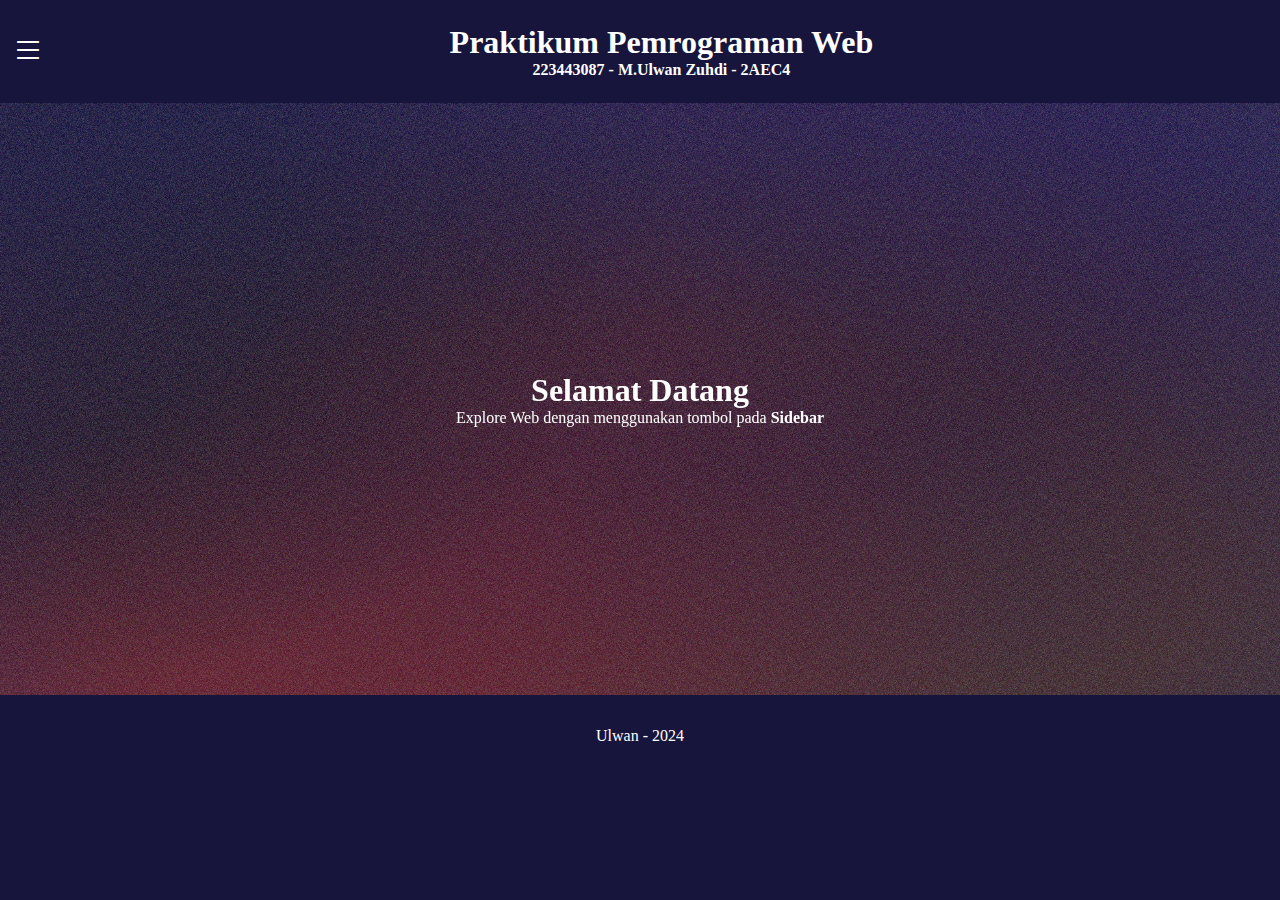
<file: index.html>
<!DOCTYPE html>
<html>
<head>
	<title>ul0ne</title>
	<link href="style.css" rel="stylesheet">
	<link rel="stylesheet" href="https://cdn.jsdelivr.net/npm/bootstrap-icons@1.11.3/font/bootstrap-icons.min.css">
</head>
<body class="body-index">
	<div class="sidebar" id="sidebar">
		<div class="side-head">
			<button onclick="cancelSidebar()"><i class="bi-arrow-return-left"></i></button>
			<h4>MENU</h4>
		</div>
		<button onclick="changeFrame('welcome.html')">Home</button>
		<button onclick="changeFrame('keluarga.html')">History Keluarga</button>
		<button onclick="changeFrame('pendidikan.html')">History Pendidikan</button>
		<button onclick="changeFrame('gallery.html')">Gallery</button>
	</div>
	<div class="bd">
		<div class="header">
			<button onclick="onSidebar()"><i class="bi-list"></i></button>
		
			<div>
				<h1>Praktikum Pemrograman Web</h1>
				<p>223443087 - M.Ulwan Zuhdi - 2AEC4</p>
			</div>
		</div>
		
		<div class="main">
			<iframe src="welcome.html" width="100%" height="100%" id="main-frame"></iframe>
		</div>
			
		<div class="footer">
			<p>Ulwan - 2024</p>
		</div>
	</div>
</body>
</html>

<script>
function onSidebar() { document.getElementById('sidebar').style.left = "0"; }
function cancelSidebar() { document.getElementById('sidebar').style.left = "-20vw"; }
function changeFrame(point) {
	document.getElementById("main-frame").setAttribute("src",point);
	cancelSidebar();
}
</script>
</file>
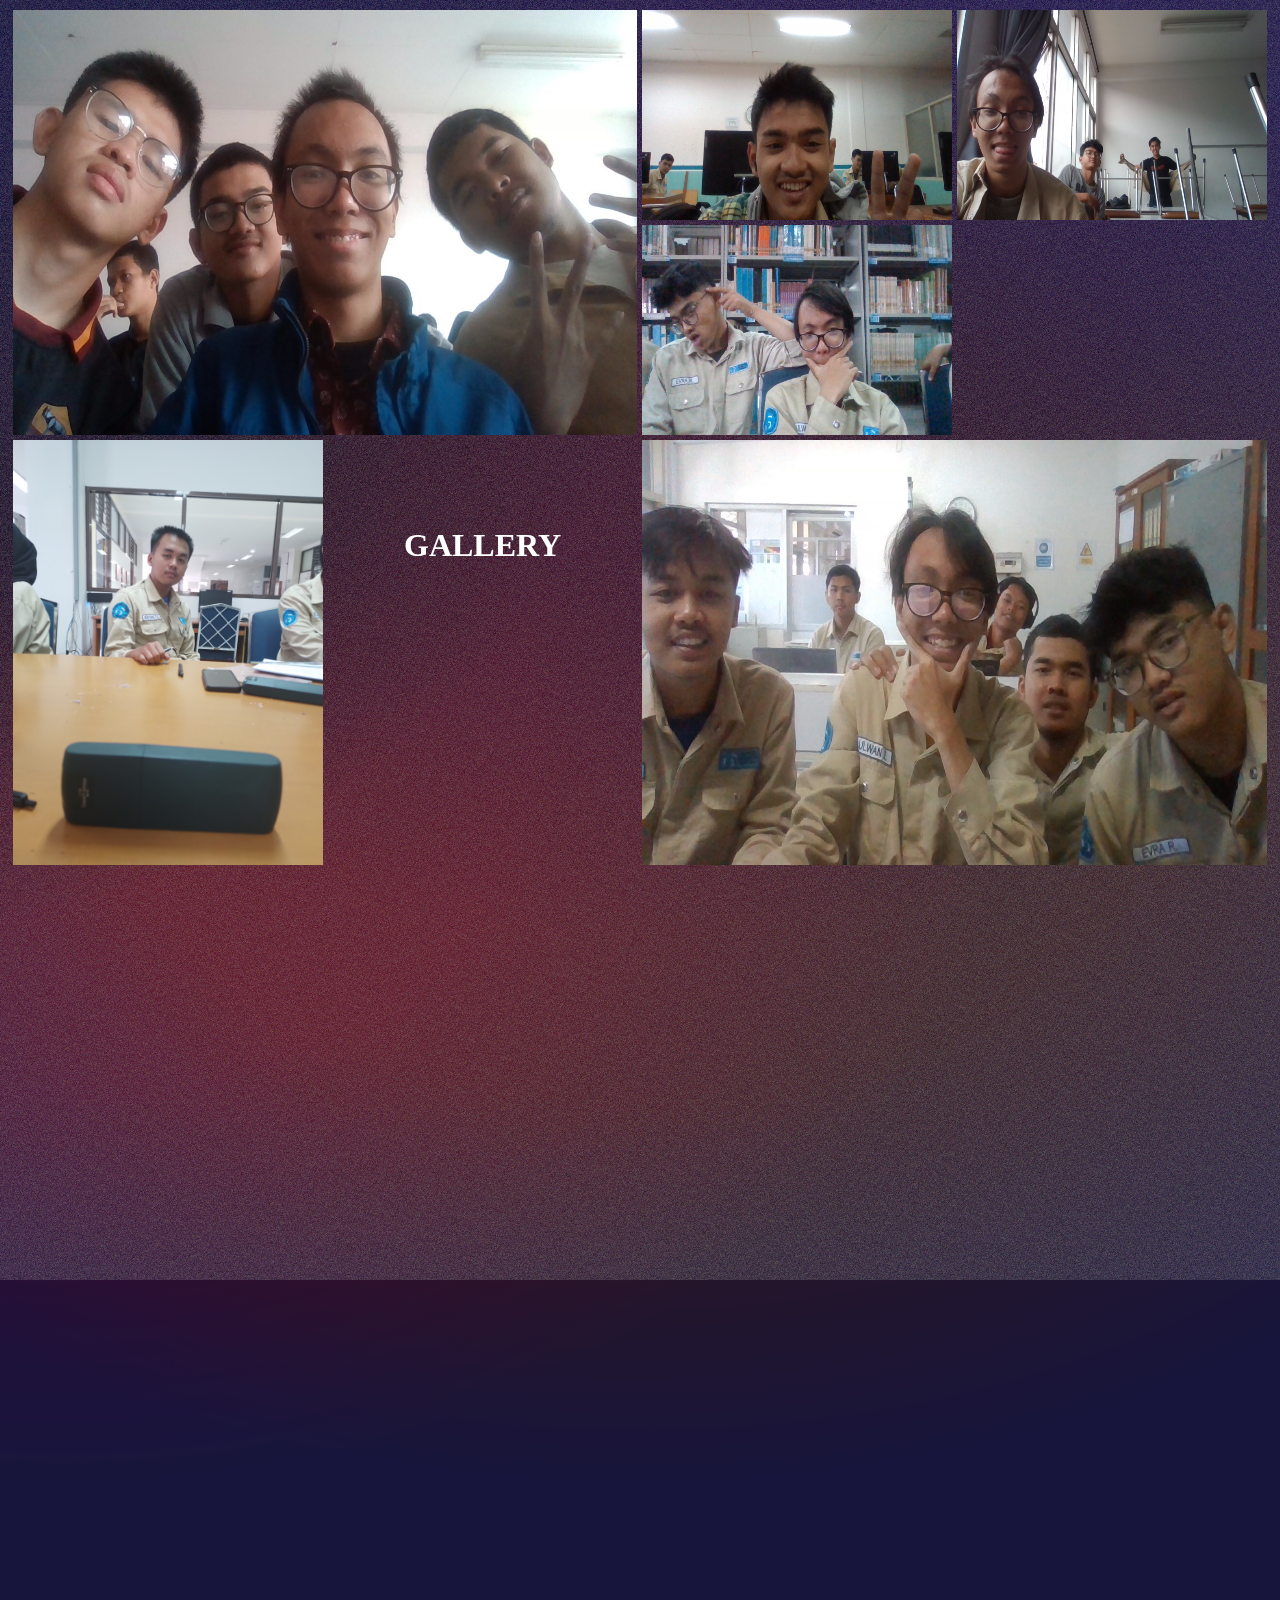
<file: gallery.html>
<!DOCTYPE html>
<html>
<head>
	<title>lb12</title>	
	<link href="style.css" rel="stylesheet">
</head>
<body class="iframe-content">
	<div class="meshgradient">
        <div class="color c1"></div>
        <div class="color c2"></div>
        <div class="color c3"></div>
        <div class="color c4"></div>
    </div>

	<svg 
		viewBox="0 0 5000 5000"
		xmlns='http://www.w3.org/2000/svg'>
	
		<filter id='noiseFilter'>
			<feTurbulence 
			type='fractalNoise' 
			baseFrequency='0.65' 
			numOctaves='3' 
			stitchTiles='stitch' />
		</filter>
	
		<rect
			width='1000%' 
			height='1000%' 
			filter='url(#noiseFilter)' />
	</svg>

	<div class="block gradient-wrap gallery">
		<img src="foto1.jpg" style="grid-area: 1/1/3/3;">
		<img src="foto2.jpg">
		<img src="foto3.jpg" style="grid-area: 3/3/5/5;">
		<img src="foto4.jpg">
		<img src="foto5.jpg">
		<img src="foto7.jpg" style="grid-area: 3/1/5/2;">
		<h1 style="grid-area: 3/2/4/3;">GALLERY</h1>
	</div>
</body>
</html>
</file>
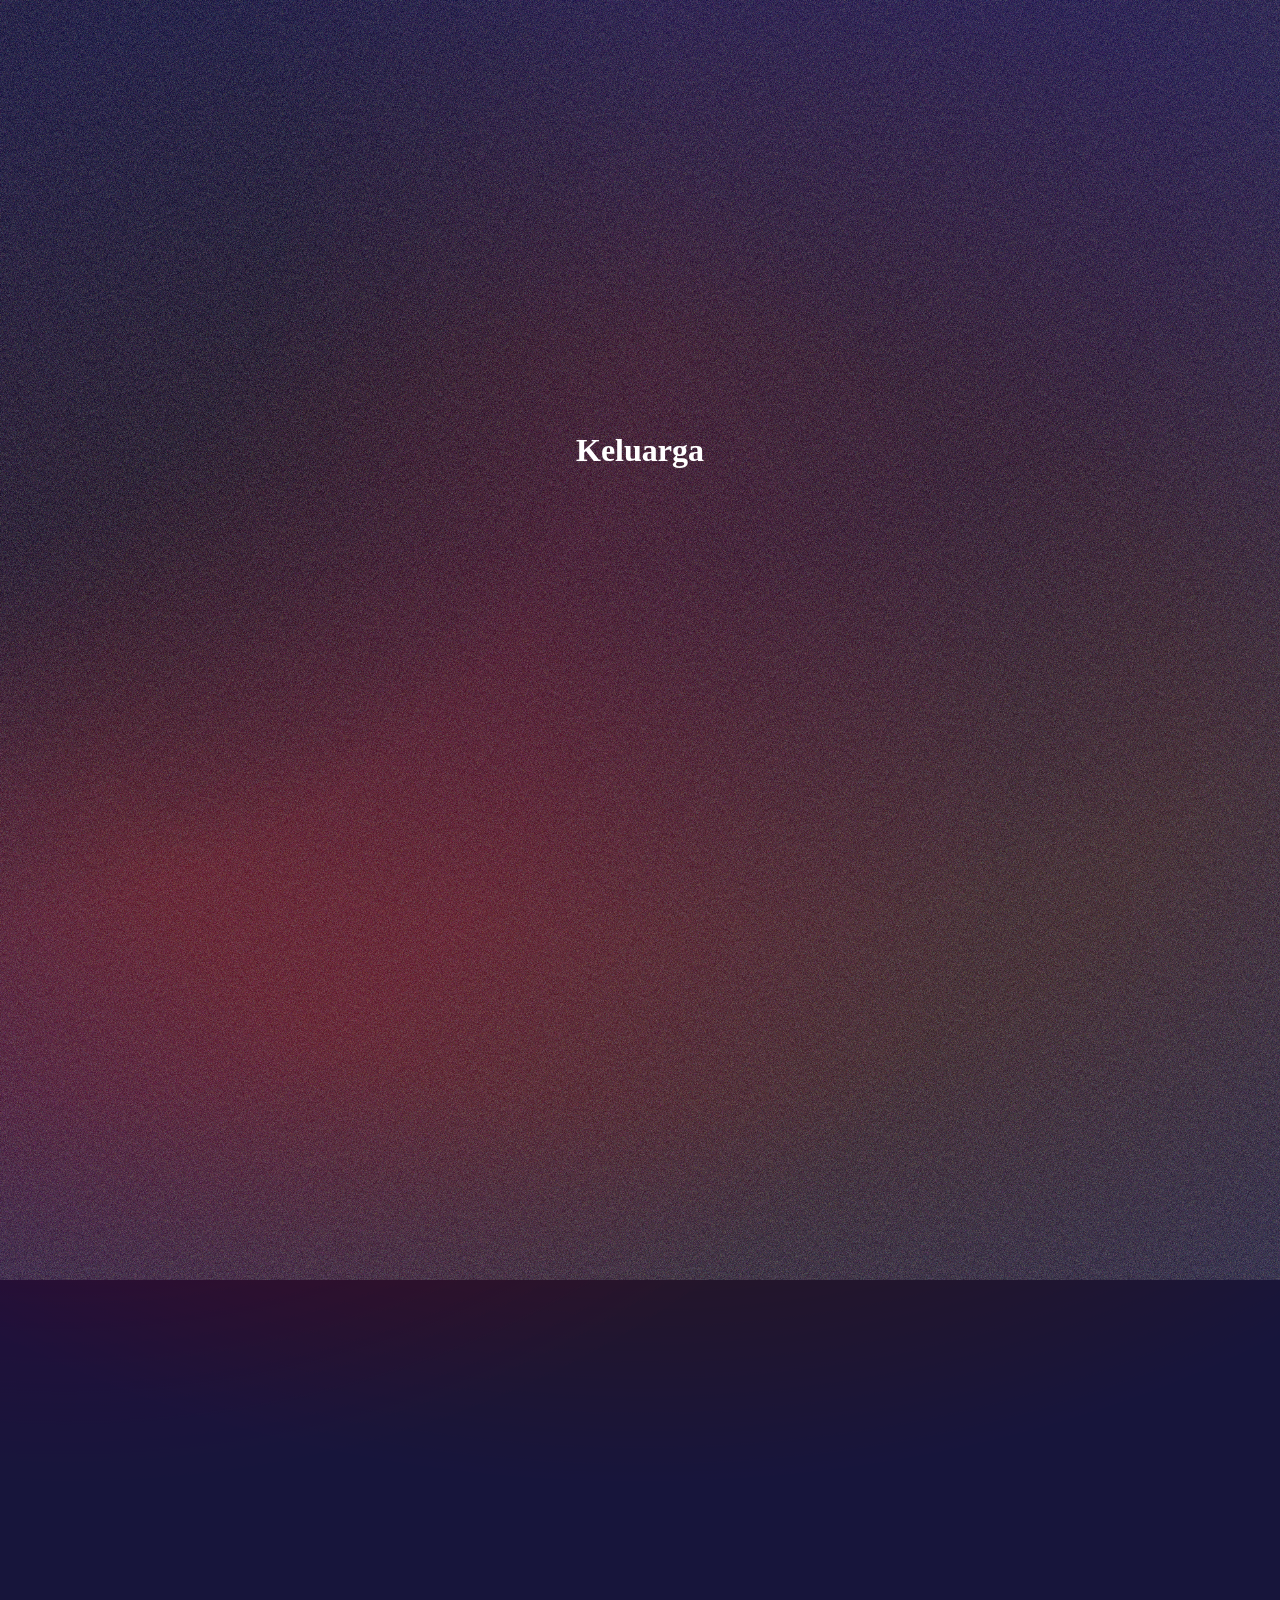
<file: keluarga.html>
<!DOCTYPE html>
<html>
<head>
	<title>lb12</title>	
	<link href="style.css" rel="stylesheet">
</head>
<body class="iframe-content">
		<div class="meshgradient">
                <div class="color c1"></div>
                <div class="color c2"></div>
                <div class="color c3"></div>
                <div class="color c4"></div>
        </div>

		<svg 
		  viewBox="0 0 5000 5000"
		  xmlns='http://www.w3.org/2000/svg'>
		
		  <filter id='noiseFilter'>
		    <feTurbulence 
		      type='fractalNoise' 
		      baseFrequency='0.65' 
		      numOctaves='3' 
		      stitchTiles='stitch' />
		  </filter>
		
		  <rect
		    width='1000%' 
		    height='1000%' 
			filter='url(#noiseFilter)' />
		</svg>

		<div class="block gradient-wrap">
				<h1>Keluarga</h1>
		</div>
</body>
</html>
</file>
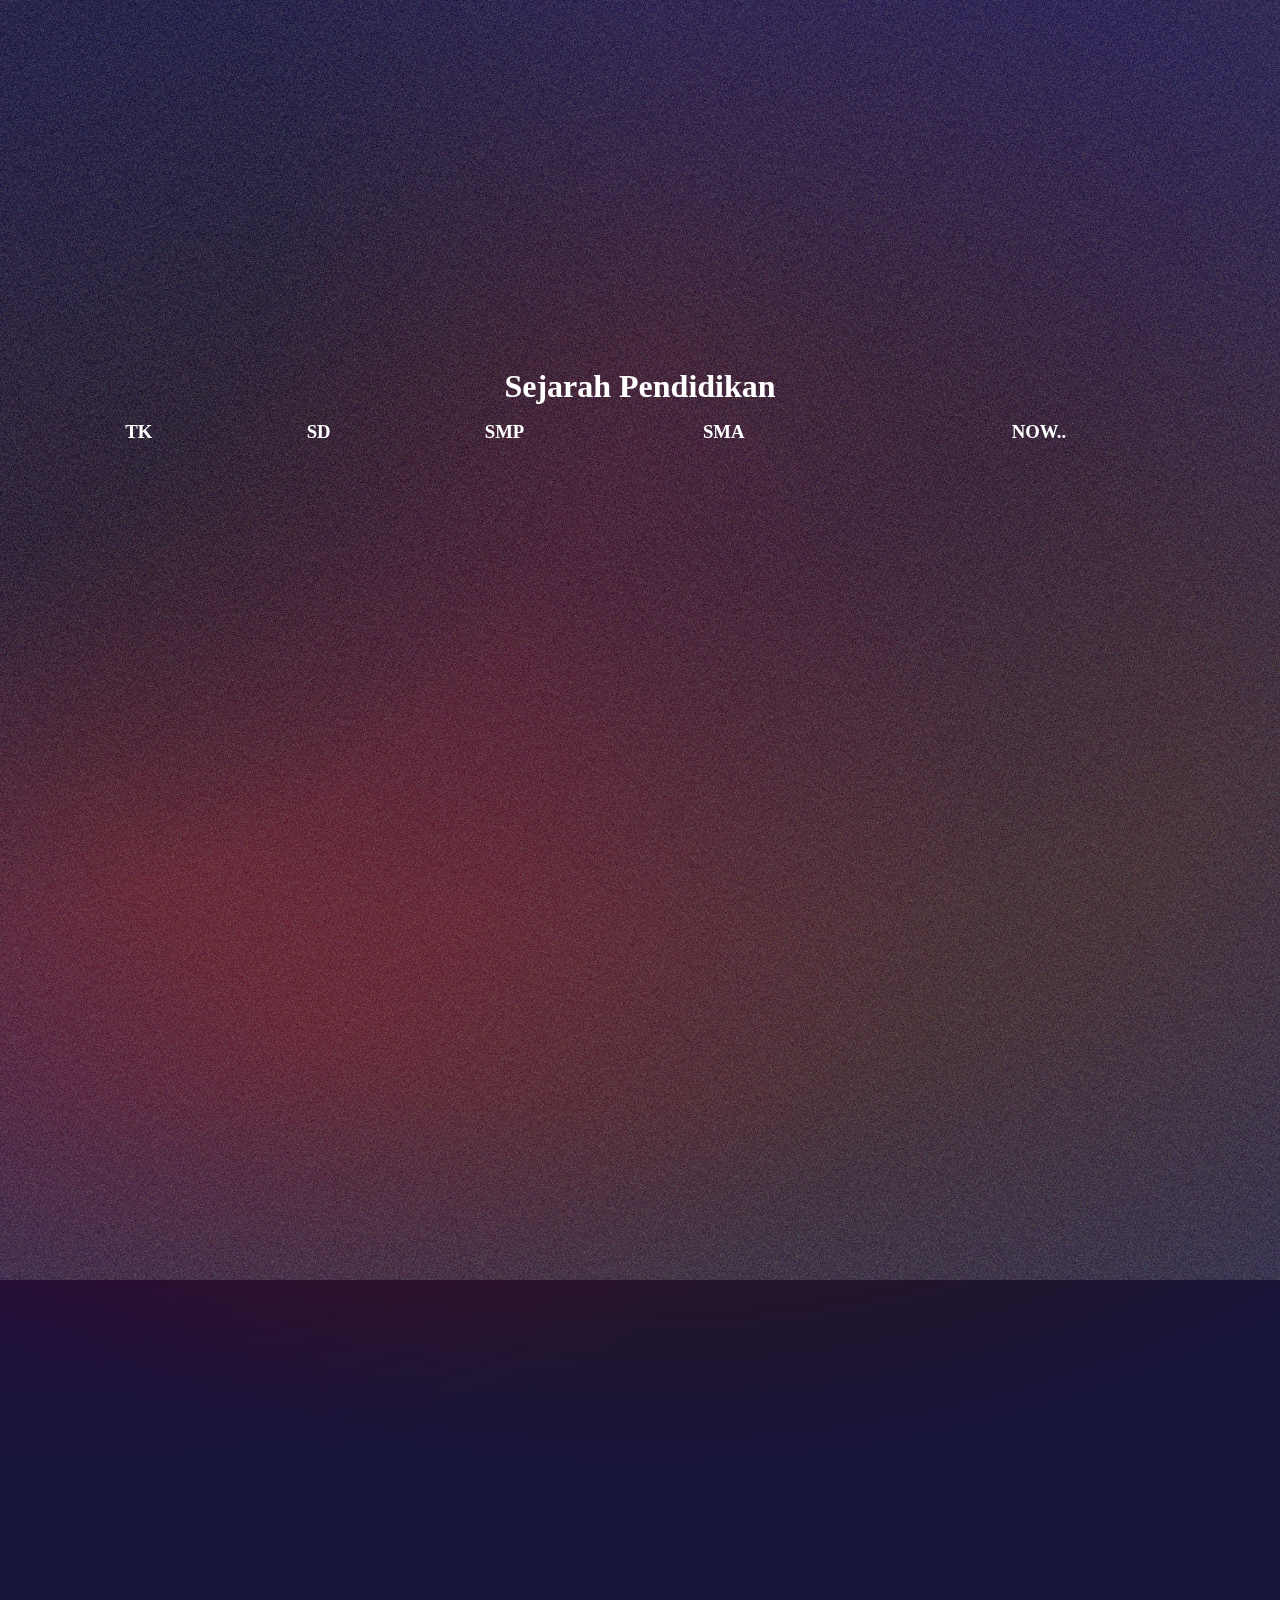
<file: pendidikan.html>
<!DOCTYPE html>
<html>
<head>
	<title>lb12</title>	
	<link href="style.css" rel="stylesheet">
</head>
<body class="iframe-content">
		<div class="meshgradient">
                <div class="color c1"></div>
                <div class="color c2"></div>
                <div class="color c3"></div>
                <div class="color c4"></div>
        </div>

		<svg 
		  viewBox="0 0 5000 5000"
		  xmlns='http://www.w3.org/2000/svg'>
		
		  <filter id='noiseFilter'>
		    <feTurbulence 
		      type='fractalNoise' 
		      baseFrequency='0.65' 
		      numOctaves='3' 
		      stitchTiles='stitch' />
		  </filter>
		
		  <rect
		    width='1000%' 
		    height='1000%' 
			filter='url(#noiseFilter)' />
		</svg>

		<div class="block gradient-wrap">
			<h1 style="margin-top: 5em;">Sejarah Pendidikan</h1>
			<div class="plist">
				<div class="desc">
					<h3>TK</h3>
					<div class="hidesc">
						<h2>TK DARUL HIKAM</h2>
						<p>(2009-2011)</p>
					</div>
				</div>
				<div class="desc">
					<h3>SD</h3>
					<div class="hidesc">
						<h2>SD DARUL HIKAM</h2>
						<p>(2011-2017)</p>
					</div>
				</div>
				<div class="desc">
					<h3>SMP</h3>
					<div class="hidesc">
						<h2>SMP DARUL HIKAM</h2>
						<p>(2017-2020)</p>
					</div>
				</div>
				<div class="desc">
					<h3>SMA</h3>
					<div class="hidesc">
						<h2>SMA TELKOM BANDUNG</h2>
						<p>(2020-2023)</p>
					</div>
				</div>
				<div class="desc">
					<h3>NOW..</h3>
					<div class="hidesc">
						<h2>POLITEKNIK MANUFAKTUR BANDUNG</h2>
						<p>(2023-NOW)</p>
					</div>
				</div>
			</div>
		</div>
</body>
</html>
</file>
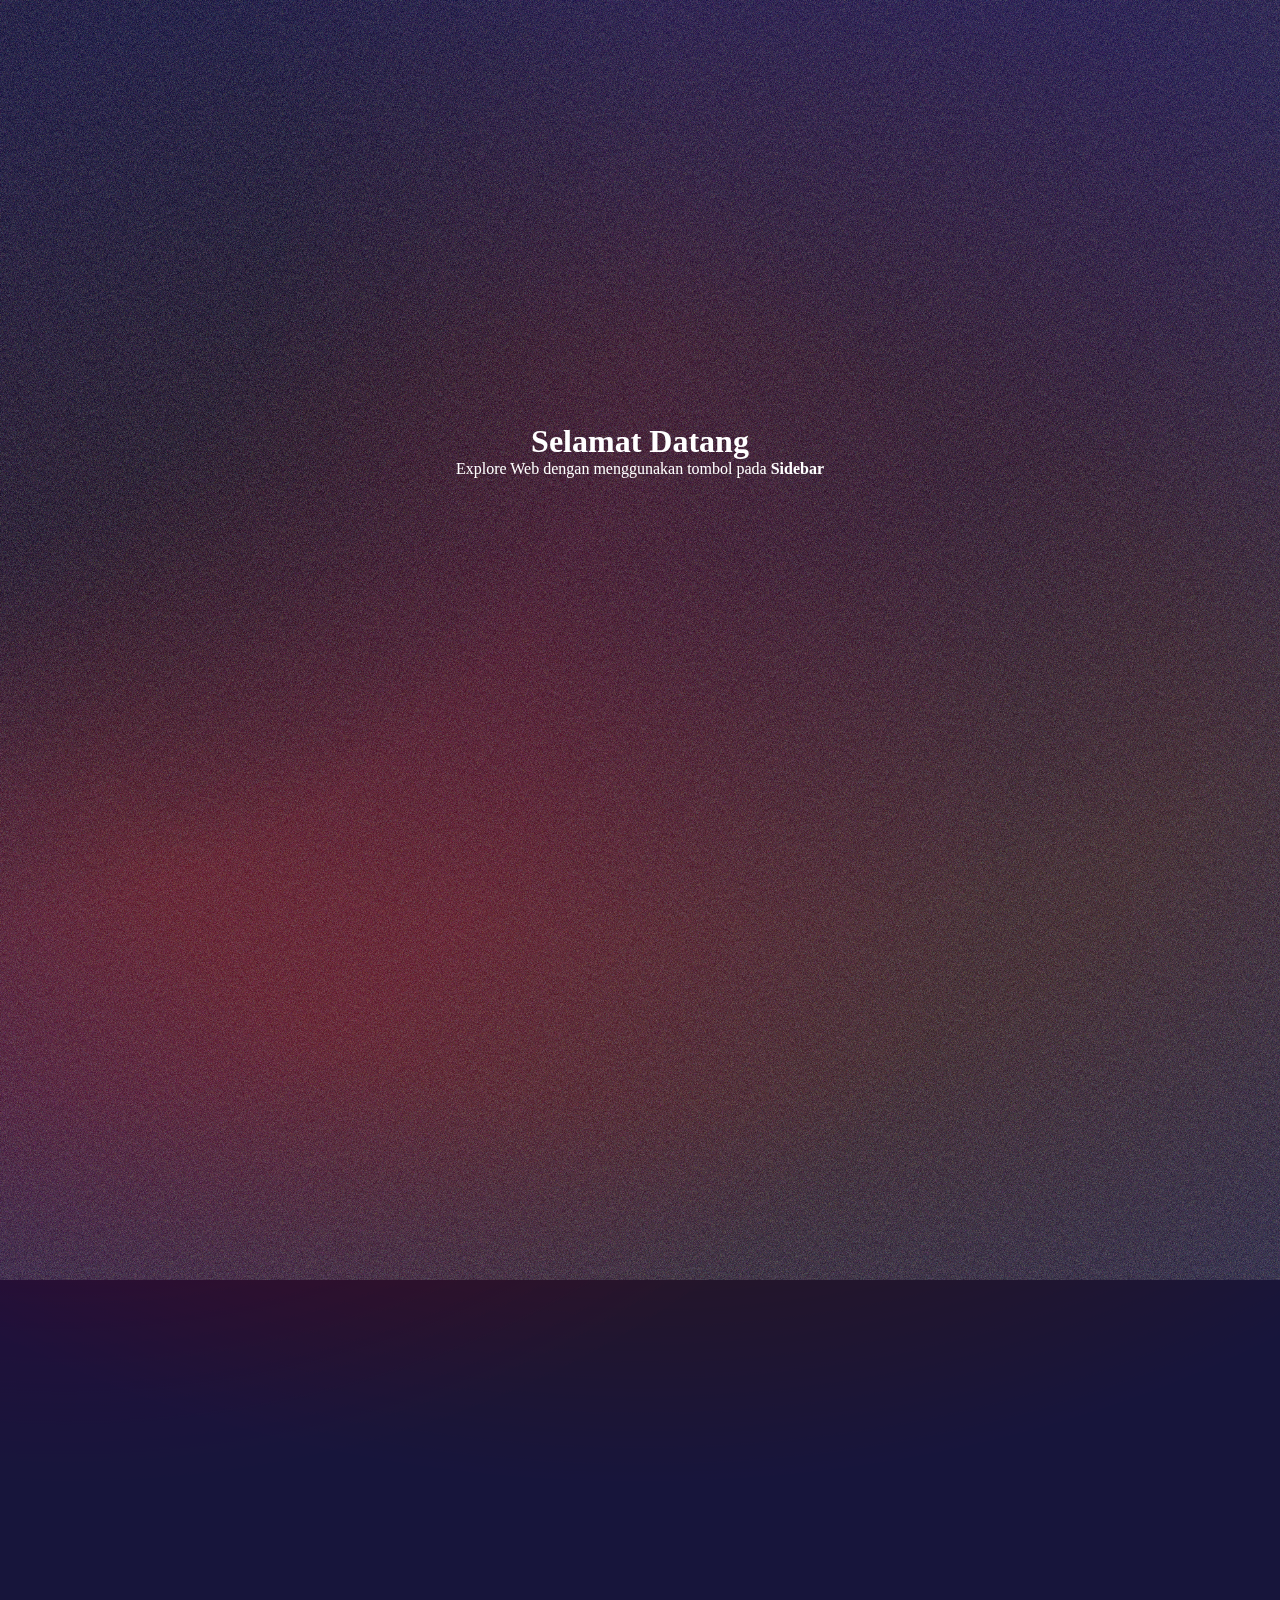
<file: welcome.html>
<!DOCTYPE html>
<html>
<head>
	<title>lb12</title>	
	<link href="style.css" rel="stylesheet">
</head>
<body class="iframe-content">
		<div class="meshgradient">
                <div class="color c1"></div>
                <div class="color c2"></div>
                <div class="color c3"></div>
                <div class="color c4"></div>
        </div>

		<svg 
		  viewBox="0 0 5000 5000"
		  xmlns='http://www.w3.org/2000/svg'>
		
		  <filter id='noiseFilter'>
		    <feTurbulence 
		      type='fractalNoise' 
		      baseFrequency='0.65' 
		      numOctaves='3' 
		      stitchTiles='stitch' />
		  </filter>
		
		  <rect
		    width='1000%' 
		    height='1000%' 
			filter='url(#noiseFilter)' />
		</svg>

		<div class="block gradient-wrap">
			<h1>Selamat Datang</h1>
			<p>Explore Web dengan menggunakan tombol pada <b>Sidebar</b></p>
		</div>
</body>
</html>
</file>
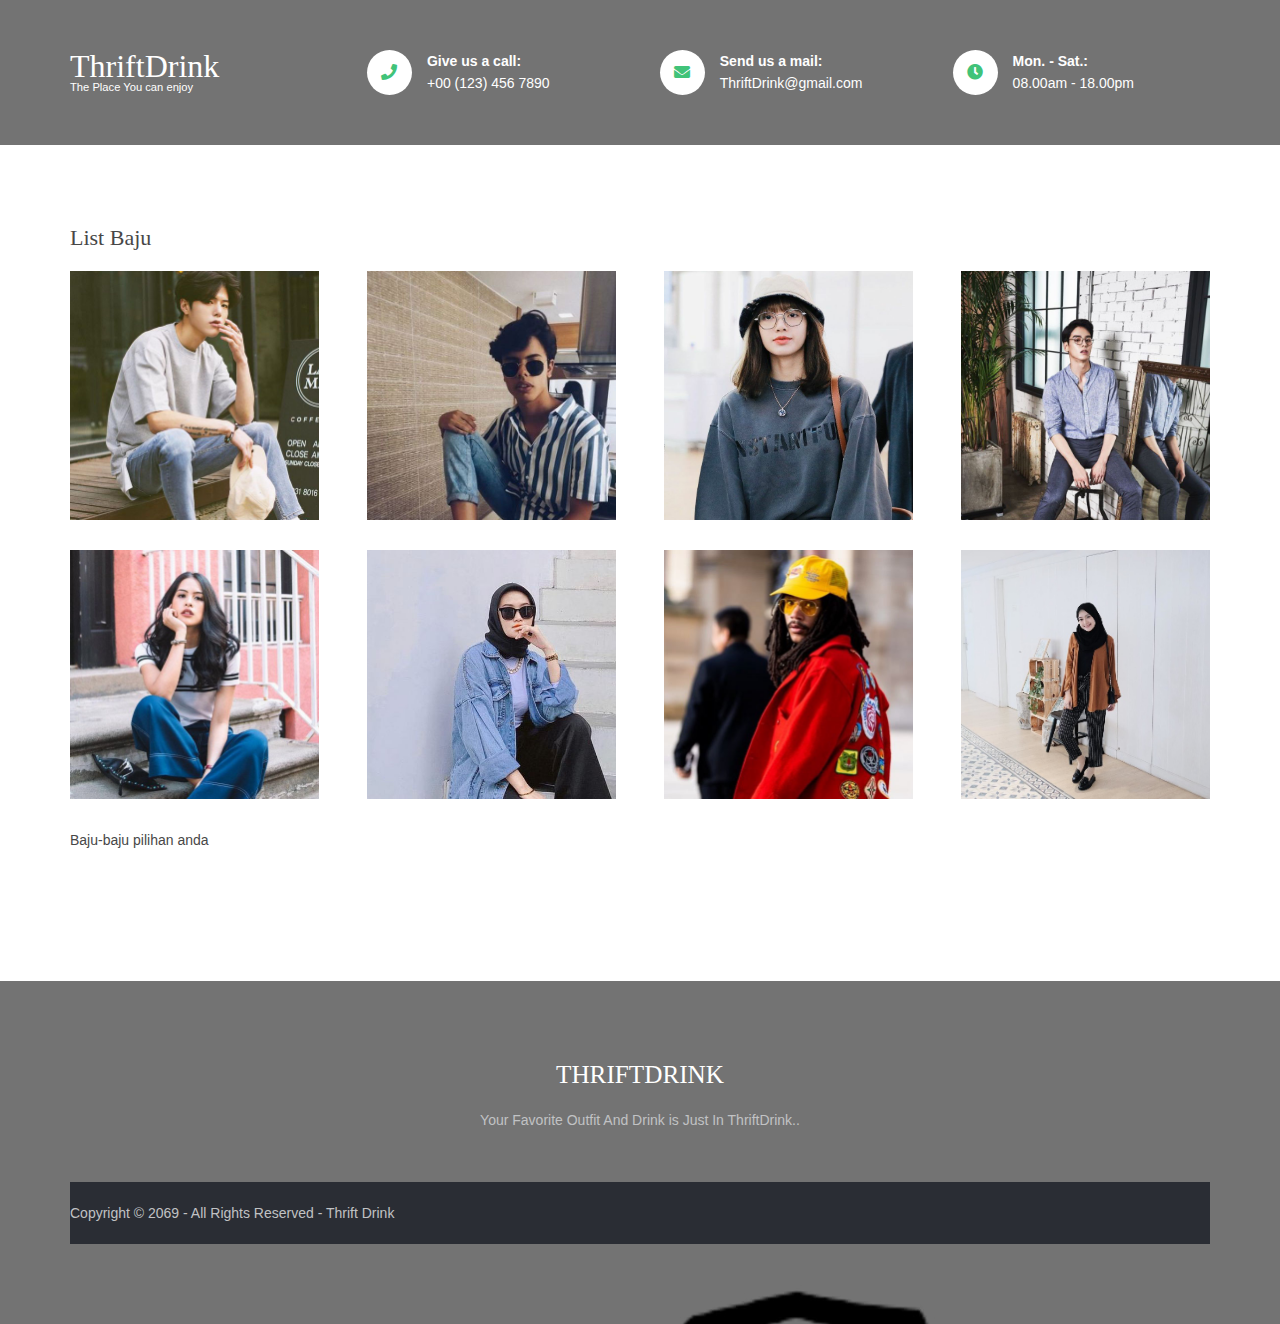
<file: pages/gallerybaju.html>
<!DOCTYPE html>
<html lang="">

<head>
<title>Foxclore | Pages | Gallery</title>
<meta charset="utf-8">
<meta name="viewport" content="width=device-width, initial-scale=1.0, maximum-scale=1.0, user-scalable=no">
<link href="../layout/styles/layout.css" rel="stylesheet" type="text/css" media="all">
</head>
<body id="top">

<div class="bgded overlay" style="background-image:url('../images/bg.jpeg');"> 

  <header id="header" class="hoc clear"> 

    <div id="logo" class="one_quarter first">
      <h1><a href="../index.html">ThriftDrink</a></h1>
      <p>The Place You can enjoy</p>
    </div>
    <div class="three_quarter">
      <ul class="nospace clear">
        <li class="one_third first">
          <div class="block clear"><a href="#"><i class="fas fa-phone"></i></a> <span><strong>Give us a call:</strong> +00 (123) 456 7890</span></div>
        </li>
        <li class="one_third">
          <div class="block clear"><a href="#"><i class="fas fa-envelope"></i></a> <span><strong>Send us a mail:</strong> ThriftDrink@gmail.com</span></div>
        </li>
        <li class="one_third">
          <div class="block clear"><a href="#"><i class="fas fa-clock"></i></a> <span><strong> Mon. - Sat.:</strong> 08.00am - 18.00pm</span></div>
        </li>
      </ul>
    </div>

  </header>

<div class="wrapper row3">
  <main class="hoc container clear"> 
    
    <div class="content"> 
    
      <div id="gallery">
        <figure>
          <header class="heading">List Baju</header>
          <ul class="nospace clear">
            <li class="one_quarter first"><a href="#"><img src="../images/Gambar baju/baju (1).jpeg" alt=""></a></li>
            <li class="one_quarter"><a href="#"><img src="../images/Gambar baju/baju (1).jpg" alt=""></a></li>
            <li class="one_quarter"><a href="#"><img src="../images/Gambar baju/baju (1).png" alt=""></a></li>
            <li class="one_quarter"><a href="#"><img src="../images/Gambar baju/baju (2).jpg" alt=""></a></li>
            <li class="one_quarter first"><a href="#"><img src="../images/Gambar baju/baju (3).jpg" alt=""></a></li>
            <li class="one_quarter"><a href="#"><img src="../images/Gambar baju/baju (4).jpg" alt=""></a></li>
            <li class="one_quarter"><a href="#"><img src="../images/Gambar baju/baju (5).jpg" alt=""></a></li>
            <li class="one_quarter"><a href="#"><img src="../images/Gambar baju/baju (6).jpg" alt=""></a></li>
          </ul>
          <figcaption>Baju-baju pilihan anda</figcaption>
        </figure>
      </div>

    </div>

    <div class="clear"></div>
  </main>
</div>

<div class="bgded overlay row4" style="background-image:url('../images/bg.jpeg');">
  <footer id="footer" class="hoc clear"> 

    <div class="center btmspace-50">
      <h6 class="heading">ThriftDrink</h6>

      <p class="nospace">Your Favorite Outfit And Drink is Just In ThriftDrink..</p>
    </div>

<div class="wrapper row5">
  <div id="copyright" class="hoc clear"> 

    <p class="fl_left">Copyright &copy; 2069 - All Rights Reserved - <a href="#">Thrift Drink</a></p>

  </div>
</div>

<a id="backtotop" href="#top"><i class="fas fa-chevron-up"></i></a>

</body>
</html>
</file>
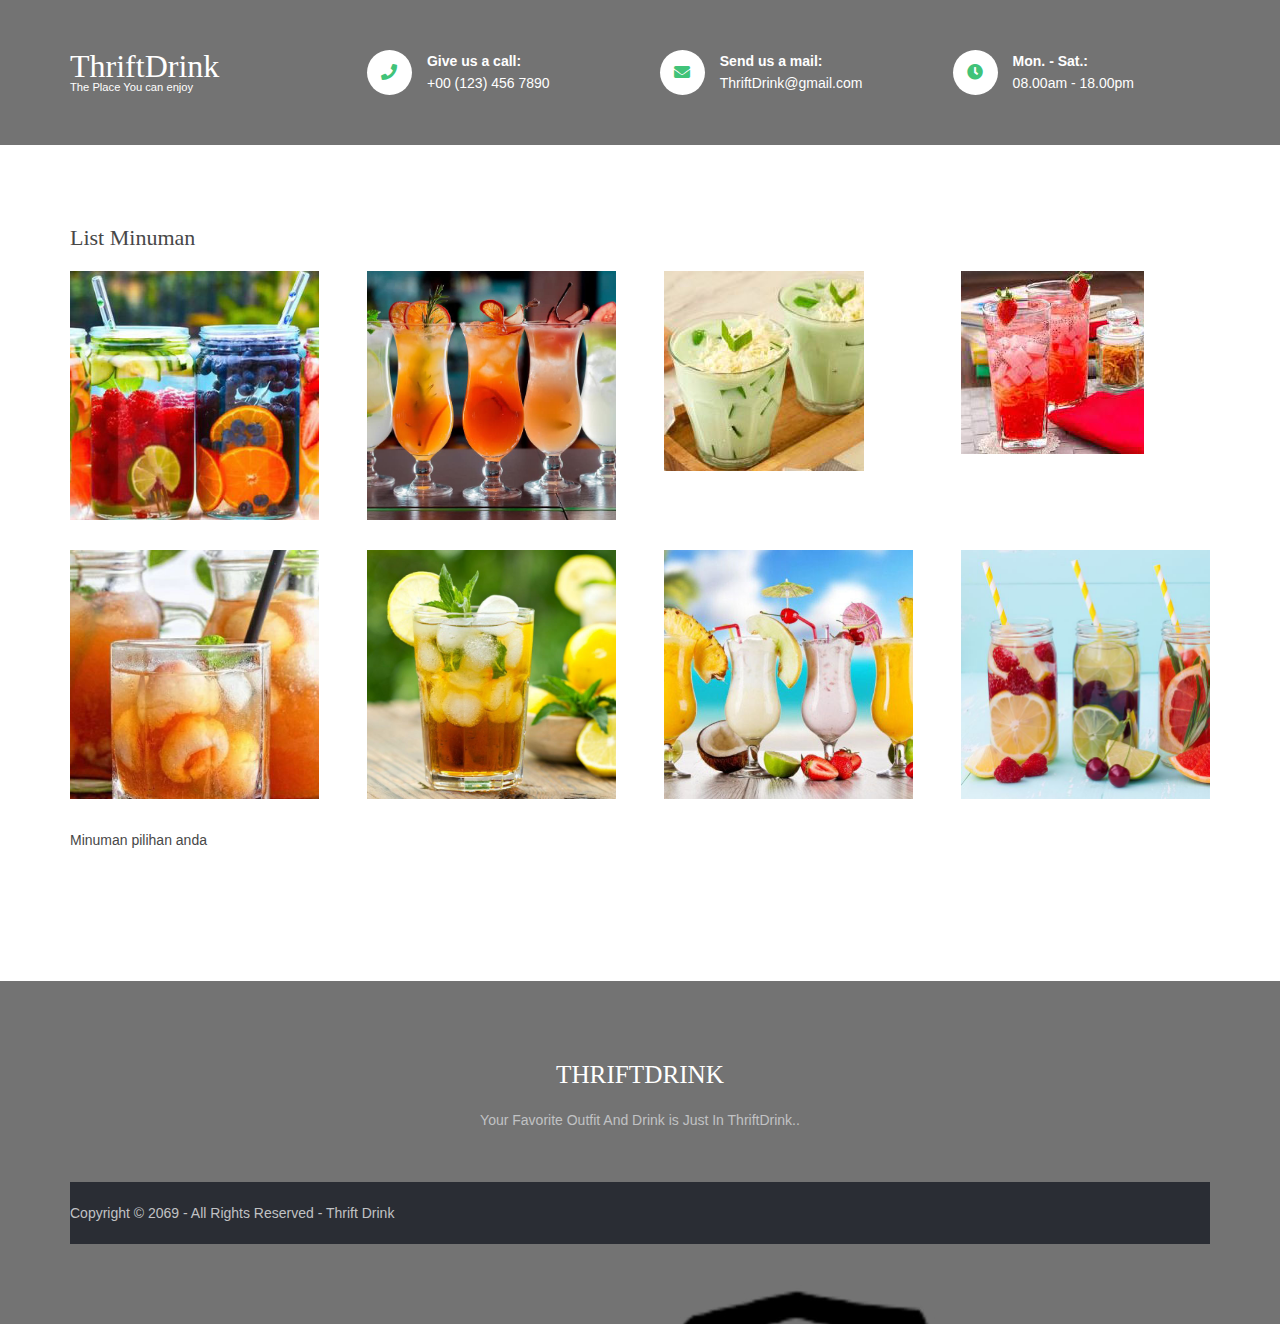
<file: pages/galleryminuman.html>
<!DOCTYPE html>
<html lang="">

<head>
<title>Foxclore | Pages | Gallery</title>
<meta charset="utf-8">
<meta name="viewport" content="width=device-width, initial-scale=1.0, maximum-scale=1.0, user-scalable=no">
<link href="../layout/styles/layout.css" rel="stylesheet" type="text/css" media="all">
</head>
<body id="top">

<div class="bgded overlay" style="background-image:url('../images/bg.jpeg');"> 

  <header id="header" class="hoc clear"> 

    <div id="logo" class="one_quarter first">
      <h1><a href="../index.html">ThriftDrink</a></h1>
      <p>The Place You can enjoy</p>
    </div>
    <div class="three_quarter">
      <ul class="nospace clear">
        <li class="one_third first">
          <div class="block clear"><a href="#"><i class="fas fa-phone"></i></a> <span><strong>Give us a call:</strong> +00 (123) 456 7890</span></div>
        </li>
        <li class="one_third">
          <div class="block clear"><a href="#"><i class="fas fa-envelope"></i></a> <span><strong>Send us a mail:</strong> ThriftDrink@gmail.com</span></div>
        </li>
        <li class="one_third">
          <div class="block clear"><a href="#"><i class="fas fa-clock"></i></a> <span><strong> Mon. - Sat.:</strong> 08.00am - 18.00pm</span></div>
        </li>
      </ul>
    </div>

  </header>

<div class="wrapper row3">
  <main class="hoc container clear"> 
    
    <div class="content"> 
    
      <div id="gallery">
        <figure>
          <header class="heading">List Minuman</header>
          <ul class="nospace clear">
            <li class="one_quarter first"><a href="#"><img src="../images/Gambar baju/minum (1).jpg" alt=""></a></li>
            <li class="one_quarter"><a href="#"><img src="../images/Gambar baju/minum (2).jpg" alt=""></a></li>
            <li class="one_quarter"><a href="#"><img src="../images/Gambar baju/minum (3).jpg" alt=""></a></li>
            <li class="one_quarter"><a href="#"><img src="../images/Gambar baju/minum (4).jpg" alt=""></a></li>
            <li class="one_quarter first"><a href="#"><img src="../images/Gambar baju/minum (5).jpg" alt=""></a></li>
            <li class="one_quarter"><a href="#"><img src="../images/Gambar baju/minum (6).jpg" alt=""></a></li>
            <li class="one_quarter"><a href="#"><img src="../images/Gambar baju/minum (7).jpg" alt=""></a></li>
            <li class="one_quarter"><a href="#"><img src="../images/Gambar baju/minuman.jpg" alt=""></a></li>
          </ul>
          <figcaption>Minuman pilihan anda</figcaption>
        </figure>
      </div>

    </div>

    <div class="clear"></div>
  </main>
</div>

<div class="bgded overlay row4" style="background-image:url('../images/bg.jpeg');">
  <footer id="footer" class="hoc clear"> 

    <div class="center btmspace-50">
      <h6 class="heading">ThriftDrink</h6>

      <p class="nospace">Your Favorite Outfit And Drink is Just In ThriftDrink..</p>
    </div>

<div class="wrapper row5">
  <div id="copyright" class="hoc clear"> 

    <p class="fl_left">Copyright &copy; 2069 - All Rights Reserved - <a href="#">Thrift Drink</a></p>

  </div>
</div>

<a id="backtotop" href="#top"><i class="fas fa-chevron-up"></i></a>

</body>
</html>
</file>
<file: style.css>
:root {
	--main: #17153b;
	--main-darker:#070f2b;
}

* {
	margin: 0;
	padding: 0;
	overflow: hidden;
}

.gradient-wrap
{
  overflow: hidden;
  width: 100%;
  height:100vh;
  position: relative;
}

.meshgradient>.color
{
    width: 100%;
    height:100%;
    position: absolute;
    display: flex;
    align-items: center;
    transform: scale(3) rotate(0deg);
    top:0;
    bottom:0;
    left:0;
    right:0;
    margin: auto;
    background-repeat: no-repeat;
    mix-blend-mode: overlay;
}

.c1
{
    background: radial-gradient(#180161 25%, transparent 50%);
    background-size: 60% 80%;
    background-position: 0 0;
    animation: c1 28s infinite linear;
}
.c2
{
    background:  radial-gradient(#eb3678 25%, transparent 50%);
    background-size: 70% 80%;
    background-position: 0 100%;
    animation: c2 21s infinite linear;
}

.c3
{
    background:   radial-gradient(#4f1787 25%, transparent 50%);
    background-size: 80% 80%;
    background-position: 50% 0;
    animation: c3 26s infinite linear;
}
.c4 {
    background:    radial-gradient(#fb773c 25%, transparent 50%);
    background-size: 80% 80%;
    background-position: 50% 100%;
    animation: c4 16s infinite linear;
}

@keyframes c1 {
  50%{
  background-size: 80% 80%;
   background-position: 50% 100%;
    transform: scale(3) rotate(-75deg);
  }
}

@keyframes c2 {
  50%{
    background-size: 80% 80%;
   background-position: 50% 0;
    transform: scale(3) rotate(90deg);
  }
}
@keyframes c3 {
  50%{
  background-size: 70% 80%;
   background-position: 0 100%;
   transform: scale(3) rotate(8deg);
  }
}

@keyframes c4 {
  50%{
   background-position: 0 0;
  animation: c1 10s infinite;
    transform: scale(3) rotate(-36deg);
  }
}

body {  
	background-color: var(--main);
}

iframe {
	border: none;
}
i { color: white; }

.bd {
	width: 100%;
	margin: auto;
	display: grid;
	grid-template-areas: 
		'header header header'
		'main main main'
		'footer footer footer';
	grid-template-rows: 2fr 11.5fr 1fr;
}

.header {
	grid-area: header;
	width: 100%;
	padding: 24px 0;
	display: flex;
	background-color: var(--main);
	color: white;
}

.header div {
	justify-content: center;
	text-align: center;
	width: 100%;
	font-weight: bold;
}

.header button {
	border: none;
	background-color: var(--main);
	font-size: 32px;
	margin-left: 12px;
}

.body-index {
	display: flex;
}

.main {
	grid-area: main;
}

.sidebar {
	grid-area: sidebar;
	display: flex;
	flex-direction: column;
	width:20vw;
    left: -20vw;
    height: 100%;
    position: fixed;
    transition: ease-in-out 0.5s;
    z-index: 2;
	background-color: var(--main-darker);
}

.sidebar button {
	width: 80%;
	margin: 5px auto;
	padding: 5px 0;
}

.sidebar .side-head {
	display: flex;
	width: 80%;
	margin: 5px auto;
	align-items: center;
	color: white;
}

.sidebar .side-head button {
	width: 25%;
	margin-left: 0;
	border: none;
	background-color: var(--main-darker);
	transition: ease-in-out 0.2s;
}

.sidebar .side-head button:hover {
	background-color: red;
}

.sidebar button {
	background-color: var(--main-darker);
	color: white;
	border: none;
	transition: ease-in-out 0.2s;
}

.sidebar button:hover {
	color: #fb773c;
	font-size: 14px;
}

.footer {
	grid-area: footer;
	text-align: center;
	padding-top: 32px;
	background-color: var(--main);
	color: white;
}

.iframe-content {
	height: 100vh;
	width: 100%;
}

.block {
	color: white;
	height: 100%;
	display: flex;
	flex-direction: column;
	justify-content: center;
	align-items: center;
	text-align: center;
	position: relative;
}

svg {
	position: absolute;
	opacity: 0.4;
}

.block.gallery {
	display: grid;
	grid-template:repeat(4, 1fr) / repeat(4, 1fr);;
	grid-gap: 5px;
	margin: 10px auto;
	width: 98%;
	height: 95%;
}

.block.gallery img {
	width: 100%;
	height: 100%;
	transition: ease-in-out 0.3s;
}

.block.gallery img:hover {
	transform: scale(1.04, 1.04);
}

.plist {
	height: 256px;
	display: flex;
	flex-direction: row;
	margin: 16px 48px;
}

.plist .desc:hover .hidesc {
	height: 100%;
	font-size: larger;
}

.plist .desc .hidesc {
	display: inline-block;
	height: 0;
	transition: ease-in-out 0.5s;
}
</file>
<file: layout/styles/layout.css>
@charset "utf-8";
/*
Template Name: Foxclore
Author: <a href="https://www.os-templates.com/">OS Templates</a>
Author URI: https://www.os-templates.com/
Copyright: OS-Templates.com
Licence: Free to use under our free template licence terms
Licence URI: https://www.os-templates.com/template-terms
File: Layout CSS
*/

@import url("fontawesome-free/css/all.css");
@import url("framework.css");

/* Rows
--------------------------------------------------------------------------------------------------------------- */
.row0, .row0 a{}
.row1, .row1 a{}
.row2, .row2 a{}
.row3, .row3 a{}
.row4, .row4 a{}
.row5, .row5 a{}


/* Header
--------------------------------------------------------------------------------------------------------------- */
#header{padding:50px 0;}

#header #logo *{margin:0; padding:0; line-height:1;}
#header #logo h1{font-size:32px;}
#header #logo p{font-size:.8rem;}

#header ul{}
#header ul li{}
#header ul li div{position:relative; min-height:45px; padding:0 0 0 60px; line-height:1; word-wrap:break-word;}
#header ul li div i{position:absolute; top:0; left:0; width:45px; height:45px; line-height:45px; font-size:16px; text-align:center; border-radius:50%;}
#header ul li div span{display:block; padding:4px 0 0 0;}
#header ul li div strong{display:block; margin:0 0 8px 0;}

#header div:last-child{margin-bottom:0;}/* Used when elements stack in small viewports */


/* Navwrapper
--------------------------------------------------------------------------------------------------------------- */
#navwrapper{padding:0 0 0 20px;}

#navwrapper #searchform{display:block; position:relative; float:right; height:58px; line-height:1; z-index:999; border-radius:10px 0;}
#navwrapper #searchform::after{display:block; height:58px; line-height:58px; padding:0 15px; font-size:20px; font-family:"Font Awesome 5 Free"; font-weight:900; content:"\f002"/* fa-search */;}
#navwrapper #searchform:hover::after, #navwrapper #searchform button{cursor:pointer;}
#navwrapper #searchform > div{position:absolute; top:58px; right:0; width:280px; visibility:hidden; opacity:0/* Required for transition effect */;}
#navwrapper #searchform:hover > div{visibility:visible; opacity:1/* Required for transition effect */;}
#navwrapper #searchform form{display:block; position:relative;}
#navwrapper #searchform form *{border:none;}
#navwrapper #searchform input{display:block; width:100%; height:36px; padding:8px 40px 8px 10px; font-size:1rem;}
#navwrapper #searchform ::placeholder{text-transform:capitalize;}
#navwrapper #searchform button{display:block; position:absolute; top:3px; right:2px; height:30px; font-size:16px; line-height:1;}


/* Page Intro
--------------------------------------------------------------------------------------------------------------- */
#pageintro{padding:180px 0;}

#pageintro article{display:block; max-width:55%;}
#pageintro .heading{margin-bottom:20px; font-size:4rem;}
#pageintro p:first-of-type{margin:0 0 20px 0; text-transform:uppercase; font-size:1.6rem; letter-spacing:2px;}
#pageintro p:last-of-type{font-size:1.2rem;}
#pageintro footer{margin-top:50px;}


/* Content Area
--------------------------------------------------------------------------------------------------------------- */
.container{padding:80px 0;}

/* Content */
.container .content{}

.sectiontitle{display:block; max-width:55%; margin:0 auto 80px; text-align:center;}
.sectiontitle *{margin:0;}

/* Introblocks */
#introblocks{display:block; position:relative; margin:-150px 0 0 0; z-index:1;}/* 180px => 100px + container padding */
#introblocks > ul > li{margin-bottom:50px;}
#introblocks > ul > li:nth-last-child(-n+3){margin-bottom:0;}/* Removes bottom margin from the last line of items - margin is restored in the media queries when items stack */
#introblocks > ul > li:nth-child(3n+1){margin-left:0; clear:left;}/* Removes the need to add class="first" */
#introblocks figure{}
#introblocks figure figcaption{display:block; padding:30px 0 0 0;}
#introblocks figure figcaption > a{}
#introblocks figure figcaption .heading{font-size:1.2rem; font-weight:700; margin-bottom:0;}

/* Stats */
#stats{}
#stats > li{display:block; float:left; width:25%; border:solid; border-width:0 1px 0 0; text-align:center;}
#stats > li:last-child{border:none;}
#stats > li *{margin:0; padding:0;}
#stats > li i{margin-bottom:30px; font-size:5rem;}
#stats > li p:first-of-type{margin-bottom:15px; font-size:3rem; font-weight:700; line-height:1;}
#stats > li p:last-of-type{text-transform:uppercase;}

/* Latest */
.latest{margin-bottom:80px;}
.latest > li:last-child{margin-bottom:0;}/* Used when elements stack in small viewports */
.latest article{position:relative; padding:0 0 0 80px;}
.latest article time{display:block; position:absolute; top:0; left:0; width:60px;}
.latest article time *{display:block; margin:0; padding:0; text-align:center; text-transform:uppercase; font-style:normal; line-height:1;}
.latest article time strong{padding:12px 0; font-size:18px; border-bottom:1px solid; opacity:.5;}
.latest article time em{padding:8px 0;}
.latest article .excerpt .meta li{display:inline-block; font-size:.8rem;}
.latest article .excerpt .meta li::after{margin-left:5px; content:"|";}
.latest article .excerpt .meta li:last-child::after{margin:0; content:"";}
.latest article .excerpt .heading{margin:0; font-size:1.2rem;}
.latest article .excerpt p{margin-bottom:30px;}

/* Comments */
#comments ul{margin:0 0 40px 0; padding:0; list-style:none;}
#comments li{margin:0 0 10px 0; padding:15px;}
#comments .avatar{float:right; margin:0 0 10px 10px; padding:3px; border:1px solid;}
#comments address{font-weight:bold;}
#comments time{font-size:smaller;}
#comments .comcont{display:block; margin:0; padding:0;}
#comments .comcont p{margin:10px 5px 10px 0; padding:0;}

#comments form{display:block; width:100%;}
#comments input, #comments textarea{width:100%; padding:10px; border:1px solid;}
#comments textarea{overflow:auto;}
#comments div{margin-bottom:15px;}
#comments input[type="submit"], #comments input[type="reset"]{display:inline-block; width:auto; min-width:150px; margin:0; padding:8px 5px; cursor:pointer;}

/* Sidebar */
.container .sidebar{}

.sidebar .sdb_holder{margin-bottom:50px;}
.sidebar .sdb_holder:last-child{margin-bottom:0;}


/* Testimonials
--------------------------------------------------------------------------------------------------------------- */
#testimonials{}

#testimonials article{text-align:center;}
#testimonials article *{margin:0; padding:0;}
#testimonials article img{margin-bottom:20px; border-radius:50%;}
#testimonials article blockquote{margin-bottom:20px; padding:20px;}
#testimonials article blockquote::before{top:5px; left:5px; font-size:30px; line-height:30px;}
#testimonials article .heading{font-size:1.4rem;}
#testimonials article em{display:block; margin-top:-5px; font-size:.8rem; font-style:normal;}


/* Footer
--------------------------------------------------------------------------------------------------------------- */
#footer{padding:80px 0;}

#footer .heading{margin-bottom:50px; font-size:1.2rem;}

#footer > div:first-of-type .heading{margin-bottom:20px; text-transform:uppercase; font-size:1.8rem;}
#footer > div:first-of-type .faico{margin-bottom:30px;}

#footer input, #footer button{border:1px solid;}
#footer input{display:block; width:100%; padding:8px;}
#footer button{padding:8px 18px 10px; text-transform:uppercase; font-weight:400; cursor:pointer;}

#footer .linklist li{display:block; margin-bottom:15px; padding:0 0 15px 0; border-bottom:1px solid;}
#footer .linklist li:last-child{margin:0; padding:0; border:none;}
#footer .linklist li::before, #footer .linklist li::after{display:table; content:"";}
#footer .linklist li, #footer .linklist li::after{clear:both;}

#footer .contact{}
#footer .contact.linklist li, #footer .contact.linklist li:last-child{position:relative; padding-left:40px;}
#footer .contact li *{margin:0; padding:0; line-height:1.6;}
#footer .contact li i{display:block; position:absolute; top:0; left:0; width:30px; font-size:16px; text-align:center;}

#footer .latestimg{}
#footer .latestimg > li{display:inline-block; float:left; width:30%; margin:0 0 5% 5%;}
#footer .latestimg > li:nth-last-child(-n+3){margin-bottom:0;}/* Removes bottom margin from the last three items - margin is restored in the media queries when items stack */
#footer .latestimg > li:nth-child(3n+1){margin-left:0; clear:left;}/* Removes the need to add class="first" */
#footer .latestimg > li img{width:100%;}/* Force the image to resize to take the full space - may have to be changed for tablets, depends on personal preference */
#footer .latestimg > li a.imgover{display:block;}


/* Copyright
--------------------------------------------------------------------------------------------------------------- */
#copyright{padding:20px 0;}
#copyright *{margin:0; padding:0;}


/* Transition Fade
This gives a smooth transition to "ALL" elements used in the layout - other than the navigation form used in mobile devices
If you don't want it to fade all elements, you have to list the ones you want to be faded individually
Delete it completely to stop fading
--------------------------------------------------------------------------------------------------------------- */
*, *::before, *::after{transition:all .3s ease-in-out;}
#mainav form *{transition:none !important;}


/* ------------------------------------------------------------------------------------------------------------ */
/* ------------------------------------------------------------------------------------------------------------ */
/* ------------------------------------------------------------------------------------------------------------ */
/* ------------------------------------------------------------------------------------------------------------ */
/* ------------------------------------------------------------------------------------------------------------ */


/* Navigation
--------------------------------------------------------------------------------------------------------------- */
nav ul, nav ol{margin:0; padding:0; list-style:none;}

#mainav, #breadcrumb, .sidebar nav{line-height:normal;}
#mainav .drop::after, #mainav li li .drop::after, #breadcrumb li a::after, .sidebar nav a::after{position:absolute; font-family:"Font Awesome 5 Free"; font-weight:900; font-size:10px; line-height:10px;}

/* Top Navigation */
#mainav{display:block; float:left;}
#mainav ul{text-transform:uppercase;}
#mainav ul ul{z-index:9999; position:absolute; width:180px; text-transform:none; text-align:left;}
#mainav ul ul ul{left:180px; top:0;}
#mainav li{display:block; float:left; position:relative; margin:0; padding:0;}
#mainav li:last-child{margin-right:0;}
#mainav li li{width:100%; margin:0;}
#mainav li a{display:block; padding:20px;}
#mainav li li a{border:solid; border-width:0 0 1px 0;}
#mainav .drop{padding-left:15px;}
#mainav li li a, #mainav li li .drop{display:block; margin:0; padding:10px 15px;}
#mainav .drop::after, #mainav li li .drop::after{content:"\f0d7";}
#mainav .drop::after{top:25px; left:5px;}
#mainav li li .drop::after{top:15px; left:5px;}
#mainav ul ul{visibility:hidden; opacity:0;}
#mainav ul li:hover > ul{visibility:visible; opacity:1;}

#mainav form{display:none; width:100%; margin:0; padding:0;}
#mainav form select, #mainav form select option{display:block; cursor:pointer; outline:none;}
#mainav form select{width:100%; padding:5px; border:none;}
#mainav form select option{margin:5px; padding:0; border:none;}

/* Breadcrumb */
#breadcrumb{padding:150px 0 30px;}
#breadcrumb ul{margin:0; padding:0; list-style:none; text-transform:uppercase;}
#breadcrumb li{display:inline-block; margin:0 6px 0 0; padding:0;}
#breadcrumb li a{display:block; position:relative; margin:0; padding:0 12px 0 0; font-size:12px;}
#breadcrumb li a::after{top:4px; right:0; content:"\f0da";}
#breadcrumb li:last-child a{margin:0; padding:0;}
#breadcrumb li:last-child a::after{display:none;}
#breadcrumb .heading{margin:0; font-size:2rem;}

/* Sidebar Navigation */
.sidebar nav{display:block; width:100%;}
.sidebar nav li{margin:0 0 3px 0; padding:0;}
.sidebar nav a{display:block; position:relative; margin:0; padding:5px 10px 5px 15px; text-decoration:none; border:solid; border-width:0 0 1px 0;}
.sidebar nav a::after{top:10px; left:5px; content:"\f0da";}
.sidebar nav ul ul a{padding-left:35px;}
.sidebar nav ul ul a::after{left:25px;}
.sidebar nav ul ul ul a{padding-left:55px;}
.sidebar nav ul ul ul a::after{left:45px;}

/* Pagination */
.pagination{display:block; width:100%; text-align:center; clear:both;}
.pagination li{display:inline-block; margin:0 2px 0 0;}
.pagination li:last-child{margin-right:0;}
.pagination a, .pagination strong{display:block; padding:8px 11px; border:1px solid; background-clip:padding-box; font-weight:normal;}

/* Back to Top */
#backtotop{z-index:999; display:inline-block; position:fixed; visibility:hidden; bottom:20px; right:20px; width:36px; height:36px; line-height:36px; font-size:16px; text-align:center; opacity:.2;}
#backtotop i{display:block; width:100%; height:100%; line-height:inherit;}
#backtotop.visible{visibility:visible; opacity:.5;}
#backtotop:hover{opacity:1;}


/* Tables
--------------------------------------------------------------------------------------------------------------- */
table, th, td{border:1px solid; border-collapse:collapse; vertical-align:top;}
table, th{table-layout:auto;}
table{width:100%; margin-bottom:15px;}
th, td{padding:5px 8px;}
td{border-width:0 1px;}


/* Gallery
--------------------------------------------------------------------------------------------------------------- */
#gallery{display:block; width:100%; margin-bottom:50px;}
#gallery figure figcaption{display:block; width:100%; clear:both;}
#gallery li{margin-bottom:30px;}


/* Font Awesome Social Icons
--------------------------------------------------------------------------------------------------------------- */
.faico{margin:0; padding:0; list-style:none;}
.faico li{display:inline-block; margin:8px 5px 0 0; padding:0; line-height:normal;}
.faico li:last-child{margin-right:0;}
.faico a{display:inline-block; width:36px; height:36px; line-height:36px; font-size:18px; text-align:center;}

.faico a{color:#FFFFFF; background-color:#2A2D34;}
.faico a:hover{}

.faicon-dribble:hover{background-color:#EA4C89;}
.faicon-facebook:hover{background-color:#3B5998;}
.faicon-google-plus:hover{background-color:#DB4A39;}
.faicon-linkedin:hover{background-color:#0E76A8;}
.faicon-twitter:hover{background-color:#00ACEE;}
.faicon-vk:hover{background-color:#4E658E;}


/* ------------------------------------------------------------------------------------------------------------ */
/* ------------------------------------------------------------------------------------------------------------ */
/* ------------------------------------------------------------------------------------------------------------ */
/* ------------------------------------------------------------------------------------------------------------ */
/* ------------------------------------------------------------------------------------------------------------ */


/* Colours
--------------------------------------------------------------------------------------------------------------- */
body{color:#474747; background-color:#FFFFFF;}
a{color:#41C379;}
a:active, a:focus{background:transparent;}/* IE10 + 11 Bugfix - prevents grey background */
hr, .borderedbox{border-color:#D7D7D7;}
label span{color:#FF0000; background-color:inherit;}
input:focus, textarea:focus, *:required:focus{border-color:#41C379;}

.overlay{color:#FFFFFF; background-color:inherit;}
.overlay::after{color:inherit; background-color:rgba(0,0,0,.55);}
.overlay.light{color:#474747;}
.overlay.light::after{background-color:rgba(255,255,255,.7);}

.btn, .btn.inverse:hover{color:#FFFFFF; background-color:#41C379; border-color:#41C379;}
.btn:hover, .btn.inverse{color:inherit; background-color:transparent; border-color:inherit;}

.imgover:hover::before{background-color:rgba(0,0,0,.55);}
.imgover, .imgover:hover::after{color:#41C379;}


/* Rows */
.row0, .row0 a{}
.row1, .row1 a{}
.row2{color:#474747; background-color:#F4F4F4;}
.row3{color:#474747; background-color:#FFFFFF;}
.row4{color:#C1C2C4; background-color:#323639;}
.row5, .row5 a{color:#C1C2C4; background-color:#2A2D34;}

.coloured{color:#FFFFFF; background:linear-gradient(90deg, #41C379, #37AE6A);}


/* Header */
#header #logo a{color:inherit;}
#header ul li div i{background-color:#FFFFFF;}
#header ul li div:hover i{color:#FFFFFF; background-color:#41C379;}


/* Navwrapper */
#navwrapper{color:#FFFFFF; background-color:rgba(0,0,0,.35);}
#navwrapper #searchform{color:#41C379; background:#FFFFFF;}
#navwrapper #searchform:hover{color:#41C379;}
#navwrapper #searchform input{color:#FFFFFF; background:#41C379;}
#navwrapper #searchform button{color:#FFFFFF; background:transparent;}


/* Page Intro */
#pageintro{color:#FFFFFF;}


/* Content Area */
#stats > li{border-color:#D7D7D7;}
#stats > li i{color:rgba(0,0,0,.2);}
#stats > li:hover i{color:rgba(0,0,0,.6);}

.latest article time{color:#474747; background-color:#F4F4F4;}
.latest article time strong{border-color:rgba(0,0,0,.2);}


/* Testimonials */
#testimonials article blockquote{color:#474747; background-color:#FFFFFF;}
#testimonials article blockquote::before{color:rgba(0,0,0,.1);}


/* Footer */
#footer .heading{color:#FFFFFF;}
#footer hr, #footer .borderedbox, #footer .linklist li{border-color:rgba(255,255,255,.1);}

#footer input, #footer button{border-color:transparent;}
#footer input{color:#474747; background-color:#FFFFFF;}
#footer input:focus{border-color:#41C379;}
#footer button{color:#FFFFFF; background-color:#41C379;}
#footer button:hover{color:inherit; background-color:transparent; border-color:inherit;}


/* Navigation */
#mainav{}
#mainav li a{color:inherit;}
#mainav .active a, #mainav a:hover, #mainav li:hover > a{color:#41C379; background-color:inherit;}
#mainav li li a, #mainav .active li a{color:#FFFFFF; background-color:rgba(65,195,121,.5);/* #41C379 */ border-color:rgba(0,0,0,.6);}
#mainav li li:hover > a, #mainav .active .active > a{color:#FFFFFF; background-color:#41C379;}
#mainav form select{color:#474747; background-color:#FFFFFF;}

#breadcrumb a{color:inherit; background-color:inherit;}
#breadcrumb li:last-child a{color:#41C379;}

.container .sidebar nav a{color:inherit; border-color:#D7D7D7;}
.container .sidebar nav a:hover{color:#41C379;}

.pagination a, .pagination strong{border-color:#D7D7D7;}
.pagination .current *{color:#FFFFFF; background-color:#41C379;}

#backtotop{color:#FFFFFF; background-color:#41C379;}


/* Tables + Comments */
table, th, td, #comments .avatar, #comments input, #comments textarea{border-color:#D7D7D7;}
#comments input:focus, #comments textarea:focus, #comments *:required:focus{border-color:#41C379;}
th{color:#FFFFFF; background-color:#373737;}
tr, #comments li, #comments input[type="submit"], #comments input[type="reset"]{color:inherit; background-color:#FBFBFB;}
tr:nth-child(even), #comments li:nth-child(even){color:inherit; background-color:#F7F7F7;}
table a, #comments a{background-color:inherit;}


/* ------------------------------------------------------------------------------------------------------------ */
/* ------------------------------------------------------------------------------------------------------------ */
/* ------------------------------------------------------------------------------------------------------------ */
/* ------------------------------------------------------------------------------------------------------------ */
/* ------------------------------------------------------------------------------------------------------------ */


/* Media Queries
--------------------------------------------------------------------------------------------------------------- */
@-ms-viewport{width:device-width;}


/* Max Wrapper Width - Laptop, Desktop etc.
--------------------------------------------------------------------------------------------------------------- */
@media screen and (min-width:1140px){
	.hoc{max-width:1140px;}
}

@media screen and (min-width:978px) and (max-width:1140px){
	.hoc{max-width:95%;}
}


/* Mobile Devices
--------------------------------------------------------------------------------------------------------------- */
@media screen and (max-width:978px){
	.hoc{max-width:90%;}

	#header{}

	#navwrapper #mainav{width:80%; padding:15px 0 0 0;}
	#navwrapper #mainav ul{display:none;}
	#navwrapper #mainav form{display:block;}

	#breadcrumb{}

	.container{}
	#comments input[type="reset"]{margin-top:10px;}
	.pagination li{display:inline-block; margin:0 5px 5px 0;}

	#footer{}

	#copyright{}
	#copyright p:first-of-type{margin-bottom:10px;}
}

@media screen and (max-width:750px){
	.imgl, .imgr{display:inline-block; float:none; margin:0 0 10px 0;}
	.fl_left, .fl_right{display:block; float:none;}
	.group .group > *:last-child, .clear .clear > *:last-child, .clear .group > *:last-child, .group .clear > *:last-child{margin-bottom:0;}/* Experimental - Needs more testing in different situations, stops double margin when stacking */
	.one_half, .one_third, .two_third, .one_quarter, .two_quarter, .three_quarter{display:block; float:none; width:auto; margin:0 0 30px 0; padding:0;}

	#header{}

	#navwrapper{padding:0 20px;}
	#navwrapper #searchform{display:none;}/* Needs modifying if the form is required in small viewports */
	#navwrapper #mainav{float:none; width:100%; padding:15px 0;}

	#pageintro article{max-width:none;}
	#pageintro .heading{font-size:2rem;}
	#pageintro p:first-of-type{font-size:1rem;}

	#introblocks > ul{margin:0 auto; max-width:348px;}/* Centre the items and restrict the width to the one_third grid element */
	#introblocks > ul > li:nth-last-child(-n+3){margin-bottom:50px;}
	#introblocks > ul > li:last-child{margin-bottom:0;}

	.sectiontitle{max-width:none;}

	#footer{padding-bottom:50px;}/* Not required, just looks a little better */
}

@media screen and (min-width:450px) and (max-width:750px){
	#stats > li{width:50%; margin-bottom:50px;}
	#stats > li:nth-child(even){border:none;}
	#stats > li:nth-last-child(-n+2){margin-bottom:0;}
}

@media screen and (max-width:450px){
	#stats > li{float:none; width:100%; margin-bottom:25px; padding-bottom:25px;}
	#stats > li, #stats > li:nth-child(even){border-width:0 0 1px 0;}
	#stats > li:last-child{margin:25px 0 0 0; padding-bottom:0;}
}


/* Other
--------------------------------------------------------------------------------------------------------------- */
@media screen and (max-width:650px){
	.scrollable{display:block; width:100%; margin:0 0 30px 0; padding:0 0 15px 0; overflow:auto; overflow-x:scroll;}
	.scrollable table{margin:0; padding:0; white-space:nowrap;}

	.inline li{display:block; margin-bottom:10px;}
	.pushright li{margin-right:0;}

	.font-x2{font-size:1.4rem;}
	.font-x3{font-size:1.6rem;}
}
</file>
